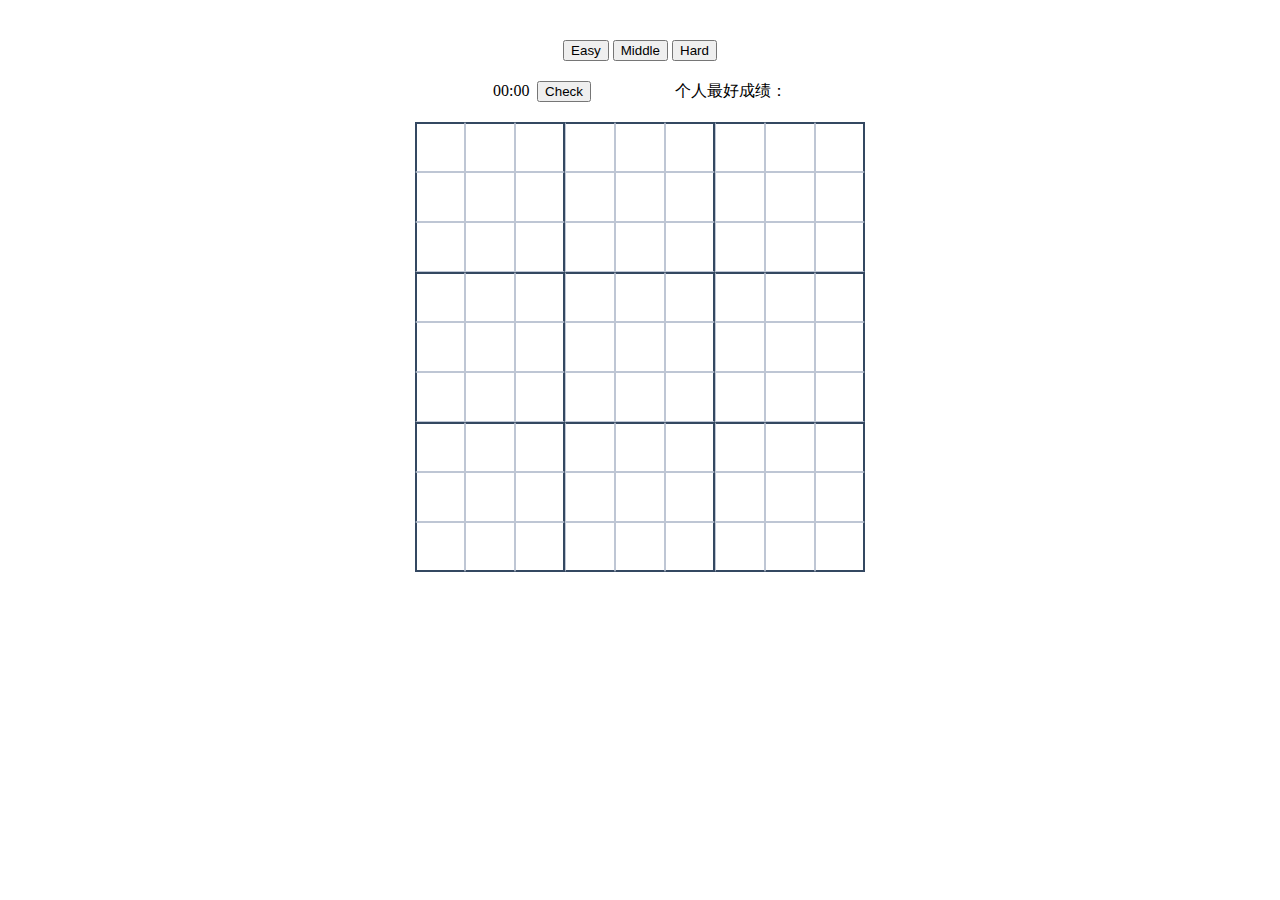
<file: index.html>
<!DOCTYPE html>
<html lang="en">

<head>
    <meta charset="UTF-8">
    <meta name="viewport" content="width=device-width, initial-scale=1.0">
    <meta http-equiv="X-UA-Compatible" content="ie=edge">
    <title>Document</title>
    <link rel="stylesheet" href="./reset.css">
    <link rel="stylesheet" href="./index.css">
</head>

<body>


    <div id="box">
        <div id="btnBox">
            <button id="easy">Easy</button>
            <button id="middle">Middle</button>
            <button id="hard">Hard</button>
        </div>
        <div id="clockBox">
                <span id="clock">00:00</span>
                <button id="check">Check</button>
                <span style="padding-left: 80px">个人最好成绩：<b id="record"></b></span>
            </div>
        <div class="l l0">
            <span><input readonly type="text"></span>
            <span><input readonly type="text"></span>
            <span><input readonly type="text"></span>
            <span><input readonly type="text"></span>
            <span><input readonly type="text"></span>
            <span><input readonly type="text"></span>
            <span><input readonly type="text"></span>
            <span><input readonly type="text"></span>
            <span><input readonly type="text"></span>
        </div>
        <div class="l l1">
            <span><input readonly type="text"></span>
            <span><input readonly type="text"></span>
            <span><input readonly type="text"></span>
            <span><input readonly type="text"></span>
            <span><input readonly type="text"></span>
            <span><input readonly type="text"></span>
            <span><input readonly type="text"></span>
            <span><input readonly type="text"></span>
            <span><input readonly type="text"></span>
        </div>
        <div class="l l2">
            <span><input readonly type="text"></span>
            <span><input readonly type="text"></span>
            <span><input readonly type="text"></span>
            <span><input readonly type="text"></span>
            <span><input readonly type="text"></span>
            <span><input readonly type="text"></span>
            <span><input readonly type="text"></span>
            <span><input readonly type="text"></span>
            <span><input readonly type="text"></span>
        </div>
        <div class="l l3">
            <span><input readonly type="text"></span>
            <span><input readonly type="text"></span>
            <span><input readonly type="text"></span>
            <span><input readonly type="text"></span>
            <span><input readonly type="text"></span>
            <span><input readonly type="text"></span>
            <span><input readonly type="text"></span>
            <span><input readonly type="text"></span>
            <span><input readonly type="text"></span>
        </div>
        <div class="l l4">
            <span><input readonly type="text"></span>
            <span><input readonly type="text"></span>
            <span><input readonly type="text"></span>
            <span><input readonly type="text"></span>
            <span><input readonly type="text"></span>
            <span><input readonly type="text"></span>
            <span><input readonly type="text"></span>
            <span><input readonly type="text"></span>
            <span><input readonly type="text"></span>
        </div>
        <div class="l l5">
            <span><input readonly type="text"></span>
            <span><input readonly type="text"></span>
            <span><input readonly type="text"></span>
            <span><input readonly type="text"></span>
            <span><input readonly type="text"></span>
            <span><input readonly type="text"></span>
            <span><input readonly type="text"></span>
            <span><input readonly type="text"></span>
            <span><input readonly type="text"></span>
        </div>
        <div class="l l6">
            <span><input readonly type="text"></span>
            <span><input readonly type="text"></span>
            <span><input readonly type="text"></span>
            <span><input readonly type="text"></span>
            <span><input readonly type="text"></span>
            <span><input readonly type="text"></span>
            <span><input readonly type="text"></span>
            <span><input readonly type="text"></span>
            <span><input readonly type="text"></span>
        </div>
        <div class="l l7">
            <span><input readonly type="text"></span>
            <span><input readonly type="text"></span>
            <span><input readonly type="text"></span>
            <span><input readonly type="text"></span>
            <span><input readonly type="text"></span>
            <span><input readonly type="text"></span>
            <span><input readonly type="text"></span>
            <span><input readonly type="text"></span>
            <span><input readonly type="text"></span>
        </div>
        <div class="l l8">
            <span><input readonly type="text"></span>
            <span><input readonly type="text"></span>
            <span><input readonly type="text"></span>
            <span><input readonly type="text"></span>
            <span><input readonly type="text"></span>
            <span><input readonly type="text"></span>
            <span><input readonly type="text"></span>
            <span><input readonly type="text"></span>
            <span><input readonly type="text"></span>
        </div>
    </div>
    <script src="./jquery.js"></script>
    <script src="./index.js"></script>
</body>

</html>
</file>
<file: index.css>
.row .selected {
    background-color: #7091d5;
  }

  .col .selected {
    background-color: #7091d5;
  }

  .grid .selected {
    background-color: #7091d5;
  }
body {
    background-color: #ffffff;
  }
#box{
    text-align: center;
    margin: 40px 20px;
}
#btnBox{
    margin:20px;
}
button{
    cursor: pointer;
}
#clockBox{
    margin:20px;
}
#clock{
    display: inline-block;
    width:40px;
    text-align: left;
}
.l{
    font-size: 0;
}
.l>span{
    
    border: 1px solid #bec6d4;
    width: 50px;
    height: 50px;
    text-align: center;
    LINE-height: 40px;
    display: inline-block;
}
.l>span>input{
    FONT-SIZE: 25px;
    border: none;
    background-color: transparent;
    WIDTH: 46px;
    HEIGHT: 46px;
    LINE-HEIGHT: 46px;
    TEXT-ALIGN: center;
    margin: 0px;
    FONT-FAMILY: Verdana;
}
.l>span>input:hover{
    cursor: pointer;
    /* background-color:green; */
}
.l0>span, .l3>span, .l6>span{
    border-top:2px solid #344861
}
.l8>span{
    border-bottom:2px solid #344861
}
.l>span:first-child{
    border-left: 2px solid #344861
}
.l>span:last-child{
    border-right: 2px solid #344861
}
.l>span:nth-child(3), .l>span:nth-child(6){
    border-right: 2px solid #344861
}

#msg{
    font-size: 30px;
    font-weight: bold;
}
.error{
    border-color: red!important;
}
#instruction p{
    margin:20px 60px;
    
}
</file>
